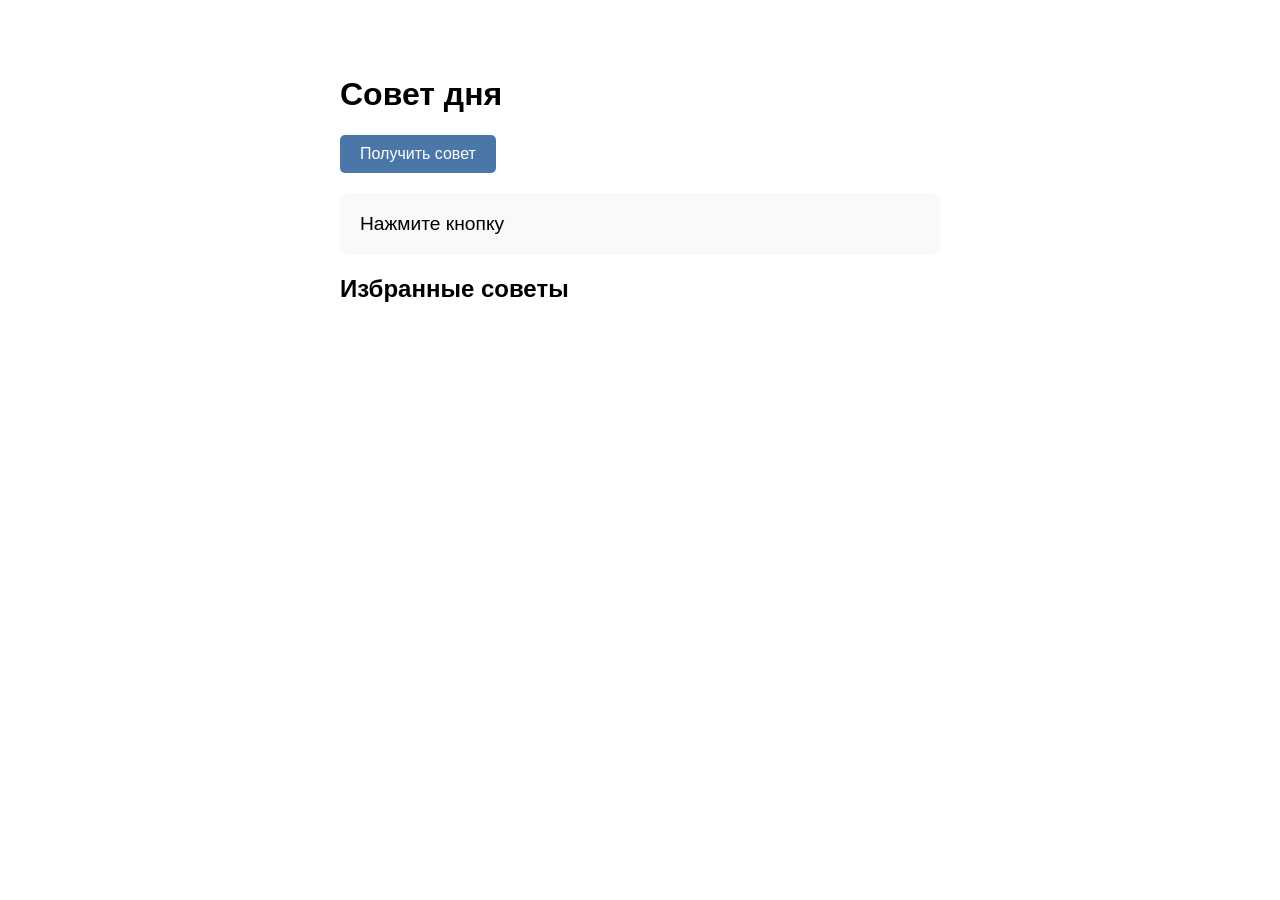
<file: client/advice.html>
<!DOCTYPE html>
<html lang="ru">
<head>
    <meta charset="UTF-8">
    <title>Совет дня</title>
    <style>
        body { font-family: Arial; max-width: 600px; margin: 40px auto; padding: 15px; }
        .advice-box { background: #f9f9f9; border-radius: 8px; padding: 20px; margin: 20px 0; font-size: 1.2em; }
        button { padding: 10px 20px; cursor: pointer; border: none; border-radius: 5px; background: #4a76a8; color: white; font-size: 1em; margin-right: 10px; }
        button:hover { background: #3b5d82; }
        .delete-btn { background: #c0392b; font-size: 0.9em; padding: 4px 10px; }
        .favorites ul { list-style: none; padding: 0; }
        .favorites li { padding: 10px; border-bottom: 1px solid #ddd; display: flex; justify-content: space-between; }
    </style>
</head>
<body>
    <h1>Совет дня</h1>
    <button id="get-advice-btn">Получить совет</button>
    <div id="advice-container" class="advice-box">Нажмите кнопку</div>
    <button id="save-btn" onclick="saveAdvice()" style="display:none;">❤️ Сохранить в избранное</button>

    <div class="favorites">
        <h2>Избранные советы</h2>
        <ul id="favorites-list"></ul>
    </div>

    <script>
        let currentAdvice = null;
        const PROXY_URL = 'proxy.php?url='; // путь к нашему прокси

        async function getAdvice() {
            const apiUrl = 'https://api.adviceslip.com/advice';
            // Добавляем timestamp, чтобы избежать кеширования браузером
            const urlWithTs = apiUrl + '?_=' + new Date().getTime();
            const proxyRequest = PROXY_URL + encodeURIComponent(urlWithTs);
            try {
                const res = await fetch(proxyRequest);
                const data = await res.json();
                currentAdvice = data.slip.advice;
                document.getElementById('advice-container').textContent = `"${currentAdvice}"`;
                document.getElementById('save-btn').style.display = 'inline-block';
            } catch (e) {
                document.getElementById('advice-container').textContent = 'Ошибка загрузки совета';
                console.error(e);
            }
        }

        function saveAdvice() {
            if (!currentAdvice) return;
            let favs = JSON.parse(localStorage.getItem('advices') || '[]');
            if (!favs.includes(currentAdvice)) {
                favs.push(currentAdvice);
                localStorage.setItem('advices', JSON.stringify(favs));
                renderFavorites();
            }
        }

        function removeAdvice(index) {
            let favs = JSON.parse(localStorage.getItem('advices') || '[]');
            favs.splice(index, 1);
            localStorage.setItem('advices', JSON.stringify(favs));
            renderFavorites();
        }

        function renderFavorites() {
            const favs = JSON.parse(localStorage.getItem('advices') || '[]');
            const list = document.getElementById('favorites-list');
            list.innerHTML = '';
            favs.forEach((advice, i) => {
                const li = document.createElement('li');
                li.innerHTML = `${advice} <button class="delete-btn" onclick="removeAdvice(${i})">Удалить</button>`;
                list.appendChild(li);
            });
        }

        document.getElementById('get-advice-btn').addEventListener('click', getAdvice);
        renderFavorites(); // отображаем сохранённые при загрузке
    </script>
</body>
</html>
</file>
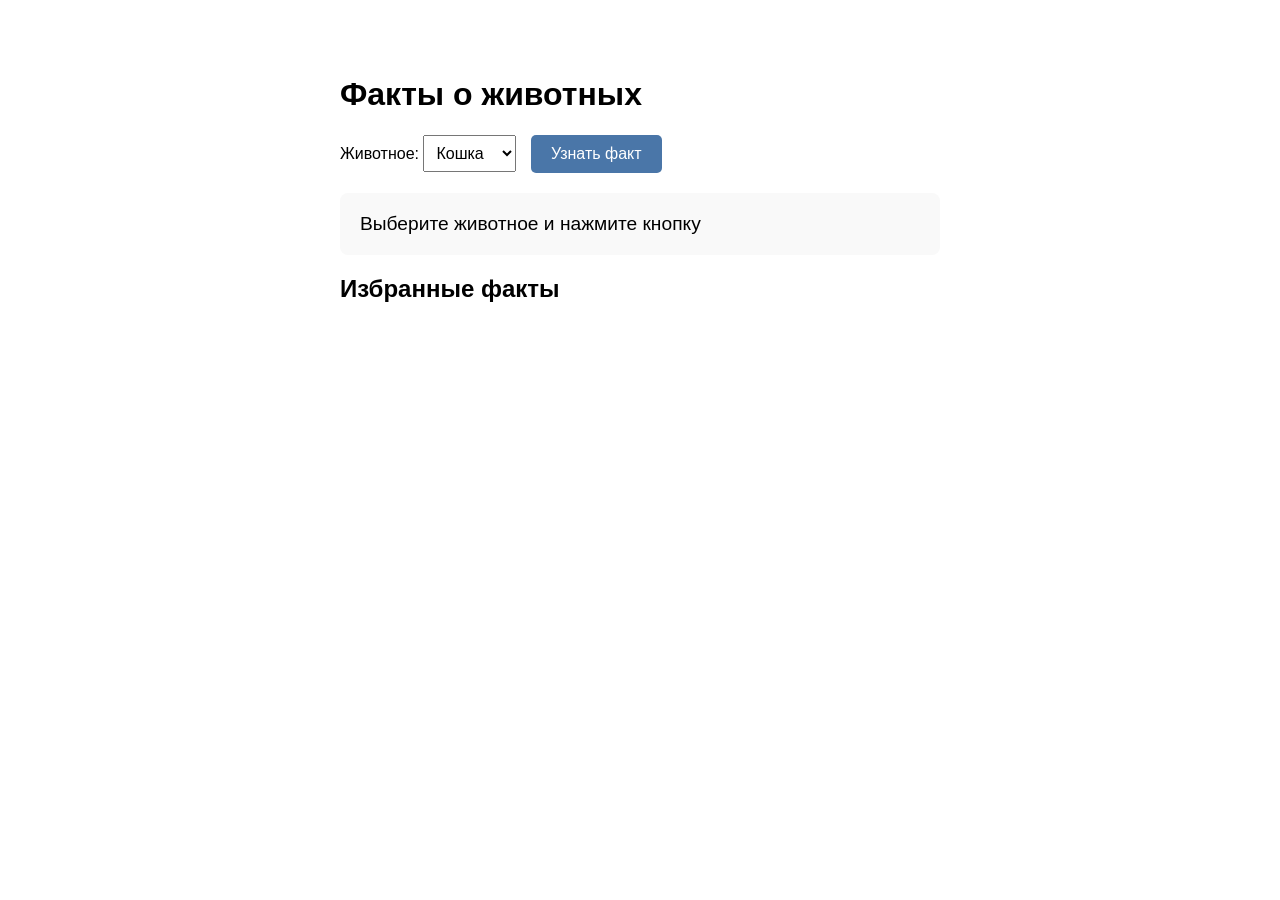
<file: client/facts.html>
<!DOCTYPE html>
<html lang="ru">
<head>
    <meta charset="UTF-8">
    <title>Факты о животных</title>
    <style>
        body { font-family: Arial; max-width: 600px; margin: 40px auto; padding: 15px; }
        .fact-box { background: #f9f9f9; border-radius: 8px; padding: 20px; margin: 20px 0; font-size: 1.2em; }
        button { padding: 10px 20px; cursor: pointer; border: none; border-radius: 5px; background: #4a76a8; color: white; font-size: 1em; margin-right: 10px; }
        button:hover { background: #3b5d82; }
        .delete-btn { background: #c0392b; font-size: 0.9em; padding: 4px 10px; }
        .favorites ul { list-style: none; padding: 0; }
        .favorites li { padding: 10px; border-bottom: 1px solid #ddd; display: flex; justify-content: space-between; }
        select { padding: 8px; font-size: 1em; margin-right: 10px; }
    </style>
</head>
<body>
    <h1>Факты о животных</h1>
    <label for="animal-type">Животное: </label>
    <select id="animal-type">
        <option value="cat">Кошка</option>
        <option value="dog">Собака</option>
    </select>
    <button id="get-fact-btn">Узнать факт</button>
    <div id="fact-container" class="fact-box">Выберите животное и нажмите кнопку</div>
    <button id="save-fact-btn" onclick="saveFact()" style="display:none;">❤️ Сохранить факт</button>

    <div class="favorites">
        <h2>Избранные факты</h2>
        <ul id="favorites-list"></ul>
    </div>

    <script>
        let currentFact = null;
        // Используем наше API фактов (прямой HTTP, без прокси)
        const FACTS_API = '/api/public/animal_facts.php';

        async function getFact() {
            const type = document.getElementById('animal-type').value;
            const url = FACTS_API + '?type=' + type;
            try {
                const res = await fetch(url);
                const data = await res.json();
                currentFact = data.fact;
                document.getElementById('fact-container').textContent = currentFact;
                document.getElementById('save-fact-btn').style.display = 'inline-block';
            } catch (e) {
                document.getElementById('fact-container').textContent = 'Ошибка загрузки факта';
                console.error(e);
            }
        }

        function saveFact() {
            if (!currentFact) return;
            let favs = JSON.parse(localStorage.getItem('animalFacts') || '[]');
            if (!favs.includes(currentFact)) {
                favs.push(currentFact);
                localStorage.setItem('animalFacts', JSON.stringify(favs));
                renderFavorites();
            }
        }

        function removeFact(index) {
            let favs = JSON.parse(localStorage.getItem('animalFacts') || '[]');
            favs.splice(index, 1);
            localStorage.setItem('animalFacts', JSON.stringify(favs));
            renderFavorites();
        }

        function renderFavorites() {
            const favs = JSON.parse(localStorage.getItem('animalFacts') || '[]');
            const list = document.getElementById('favorites-list');
            list.innerHTML = '';
            favs.forEach((fact, i) => {
                const li = document.createElement('li');
                li.innerHTML = `${fact} <button class="delete-btn" onclick="removeFact(${i})">Удалить</button>`;
                list.appendChild(li);
            });
        }

        document.getElementById('get-fact-btn').addEventListener('click', getFact);
        // загрузка сохранённых при открытии страницы
        renderFavorites();
    </script>
</body>
</html>
</file>
